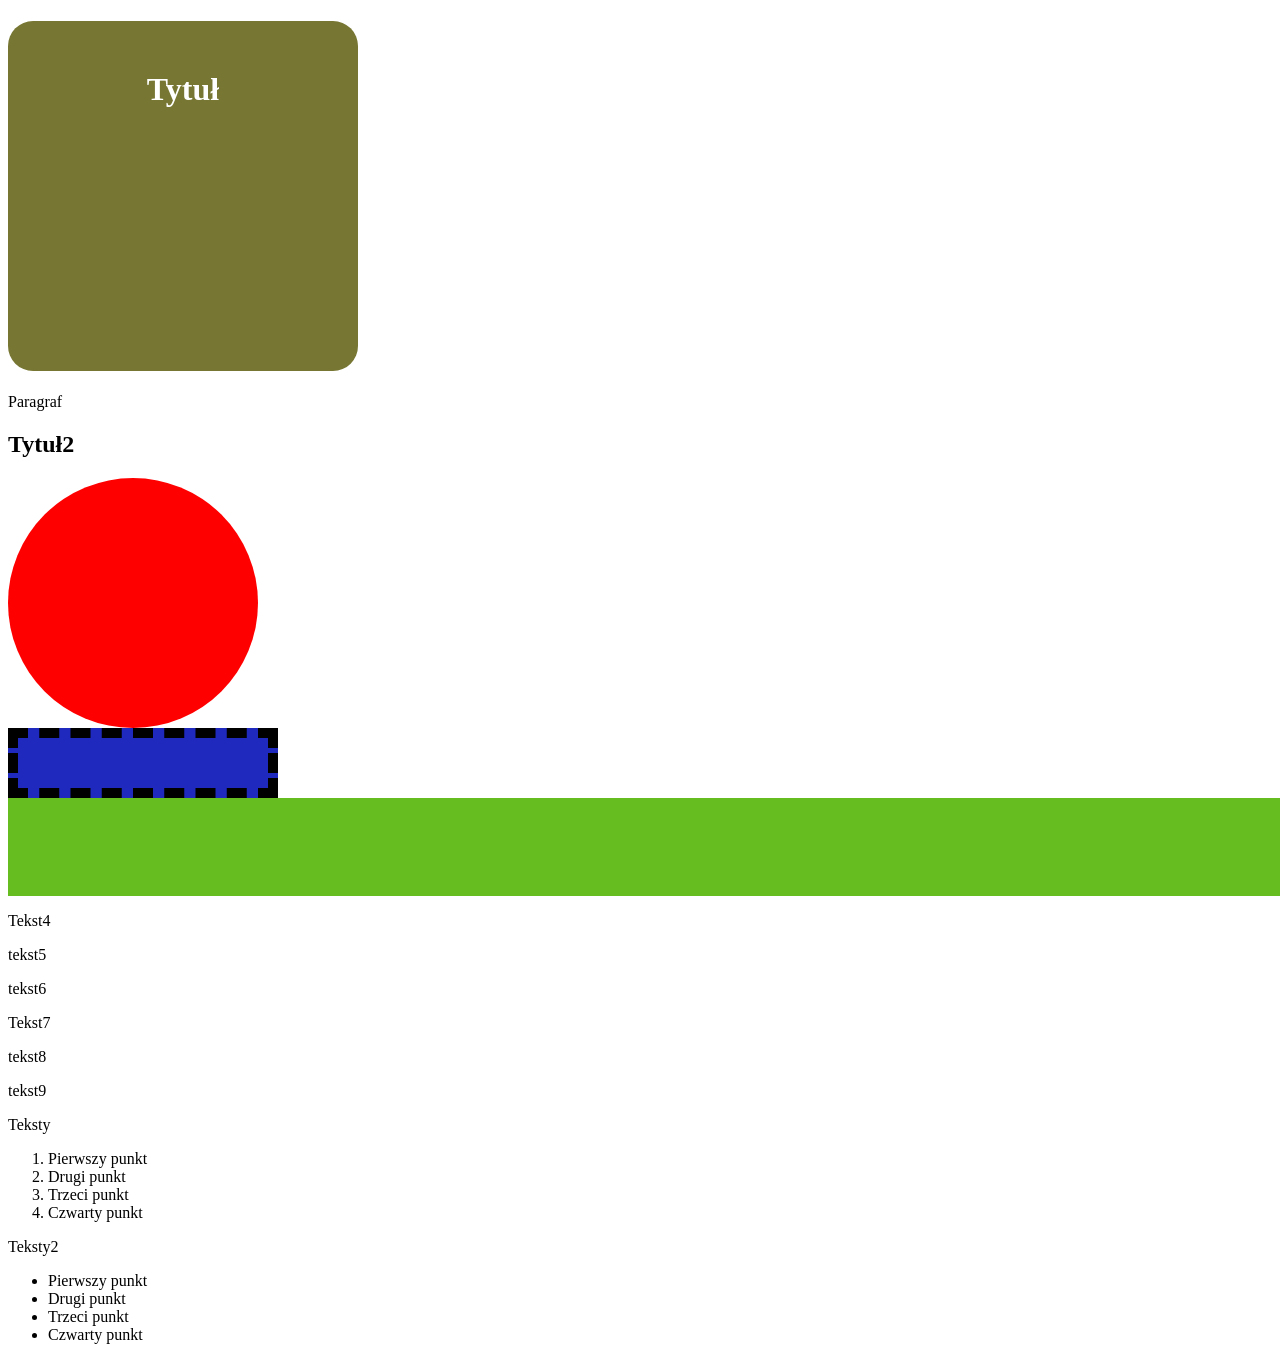
<file: BLE.html>
<!DOCTYPE html>
<html lang="pl">
<head>
  <meta charset="UTF-8">
  <meta name="viewport" content="width=device-width, initial-scale=1.0">
  <link rel="stylesheet" href="styles.css">
  <title>Nig</title>
</head>
<body>
<div>
  <h1 class="box1">Tytuł</h1>
  <p>Paragraf</p>
</div>
<h2>Tytuł2</h2>
<div>
  <div class="box2">   </div>
  <div class="box3">   </div>
  <div class="box4">asdsadasd   </div>
    <p>Tekst4</p>
    <p>tekst5</p>
    <p>tekst6</p>
  </div>
  <div>
    <p>Tekst7</p>
    <p>tekst8</p>
    <p>tekst9</p>
  </div>
</div>
<div>
  <div>
    <p>Teksty</p>
    <ol>
     <li>Pierwszy punkt</li>
     <li>Drugi punkt</li>
     <li>Trzeci punkt</li>
     <li>Czwarty punkt</li>
    </ol>
  </div>
  <div>
    <p>Teksty2</p>
    <ul>
     <li>Pierwszy punkt</li>
     <li>Drugi punkt</li>
     <li>Trzeci punkt</li>
     <li>Czwarty punkt</li>
    </ul>
  </div>
</div>
</body>
</html>
</file>
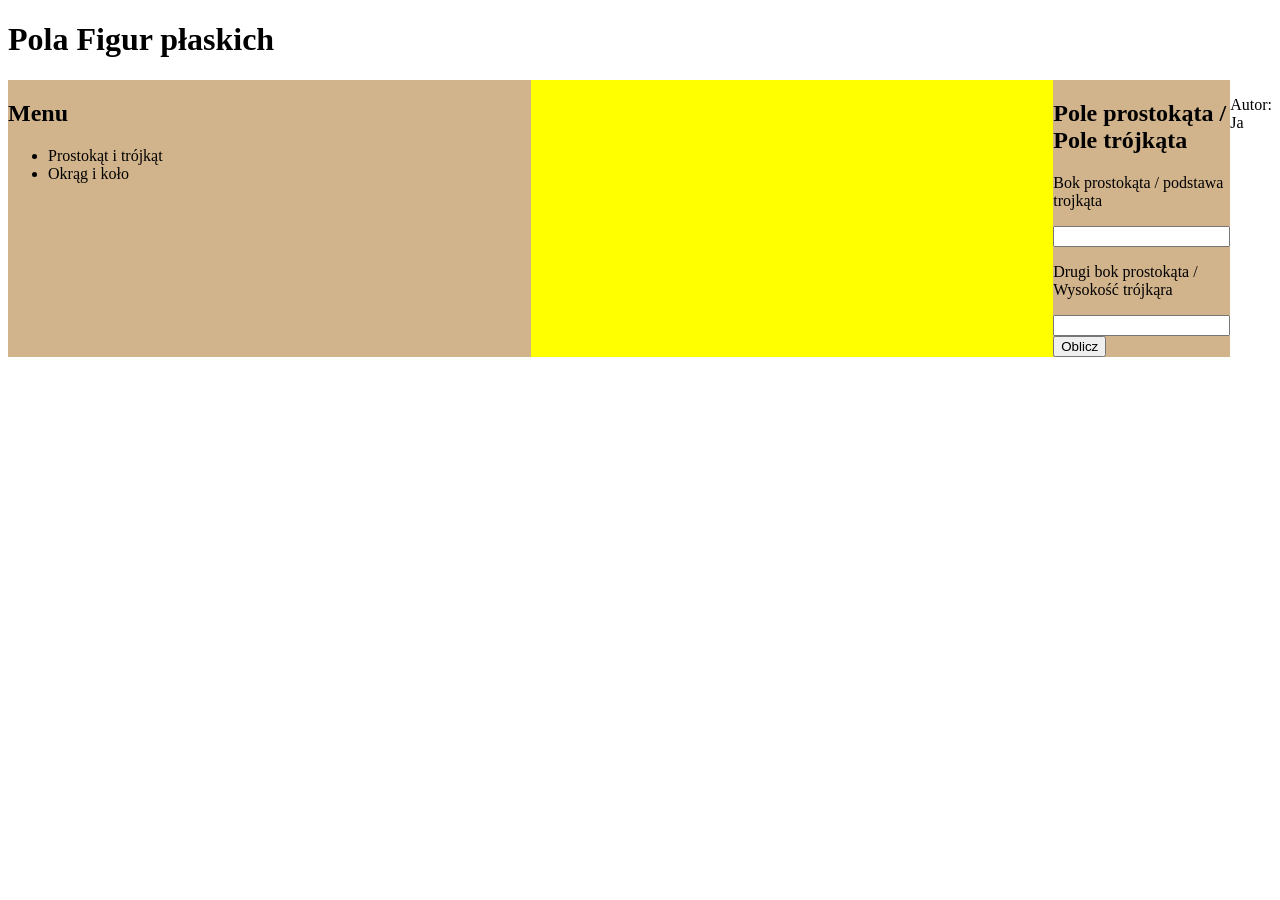
<file: Untitledasd-1.html>
<!DOCTYPE html>
<html lang="pl">
<head>
    <meta charset="UTF-8">
    <meta name="viewport" content="width=device-width, initial-scale=1.0">
    <title>Niewolnik</title>
</head>
<body>
    <div>
        <h1>Pola Figur płaskich</h1>
    </div>
    <div style="display: flex;">
        <div style="background: tan; width: 100%;">
            <h2>Menu</h2>
            <ul>
                <li>Prostokąt i trójkąt</li>
                <li>Okrąg i koło</li>
            </ul>
        </div> 
        
        <div style="background: yellow; width: 100%;">
            <img>
            <div>
                <img>
                <img>
            </div>
         
        </div>
        <div style="background: tan; width: 100;">
            <h2>Pole prostokąta / Pole trójkąta</h2>
            <p>Bok prostokąta / podstawa trojkąta</p>
            <input>
            <p>Drugi bok prostokąta / Wysokość trójkąra</p>
            <input>
            <Button>Oblicz</Button>
        </div>
        <div>
            <p>Autor: Ja</p>
        </div> 
    </div>
</body>
</html>
</file>
<file: styles.css>
.box1{
    background-color: rgb(119, 119, 51);
    height: 250px;
    width: 250px;
    color: white;
    text-align: center;
    border-radius: 25px;
    padding: 50px;
    font-weight: bold;
}
.box2{
    background-color: red;
    height: 250px;
    width: 250px;
   
  
    border-radius: 100%;
    
}

.box3{
    background-color: rgb(31, 41, 189);
    height: 50px;
    width: 250px;
    border: 10px dashed black;
}
.box4{
    background-color: rgb(102, 189, 31);
    width: 1700px;
    text-align: right;
    font-size: 50px;
    padding: 20px;
    color: white;
}
</file>
